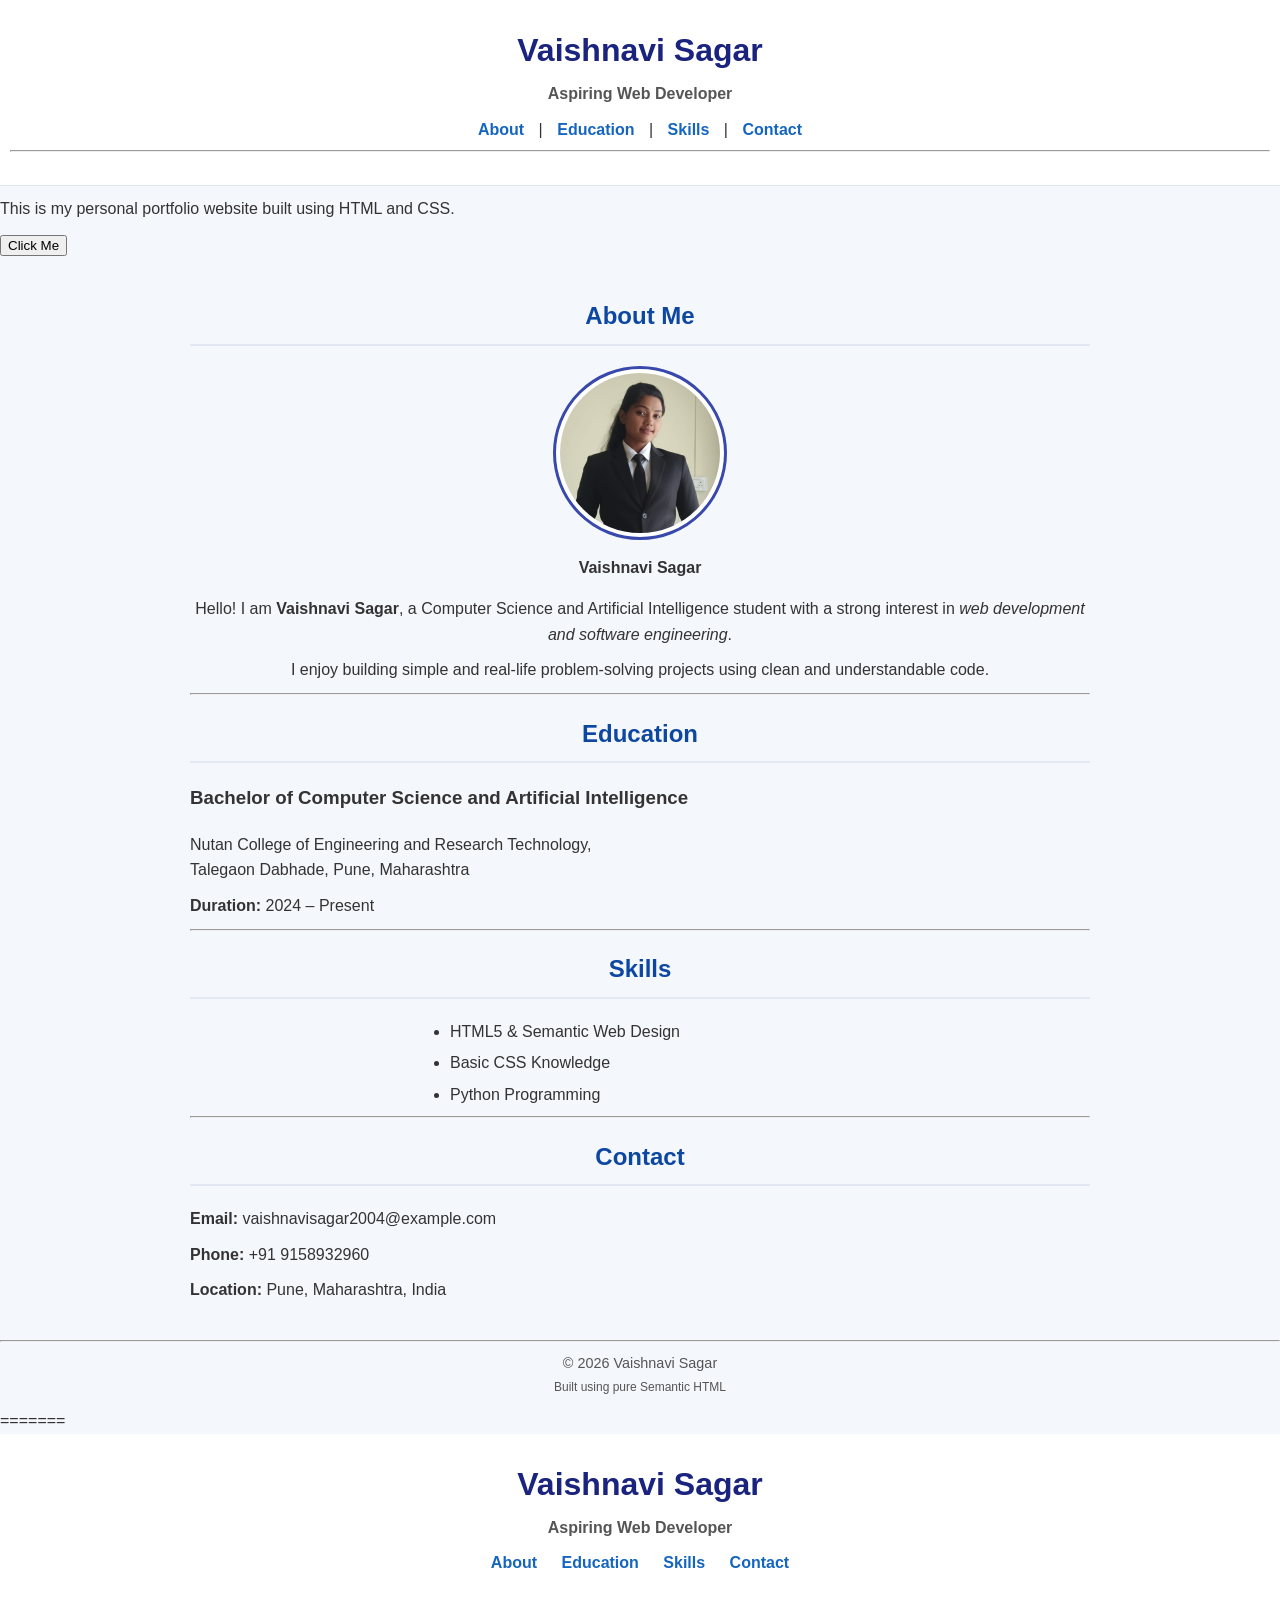
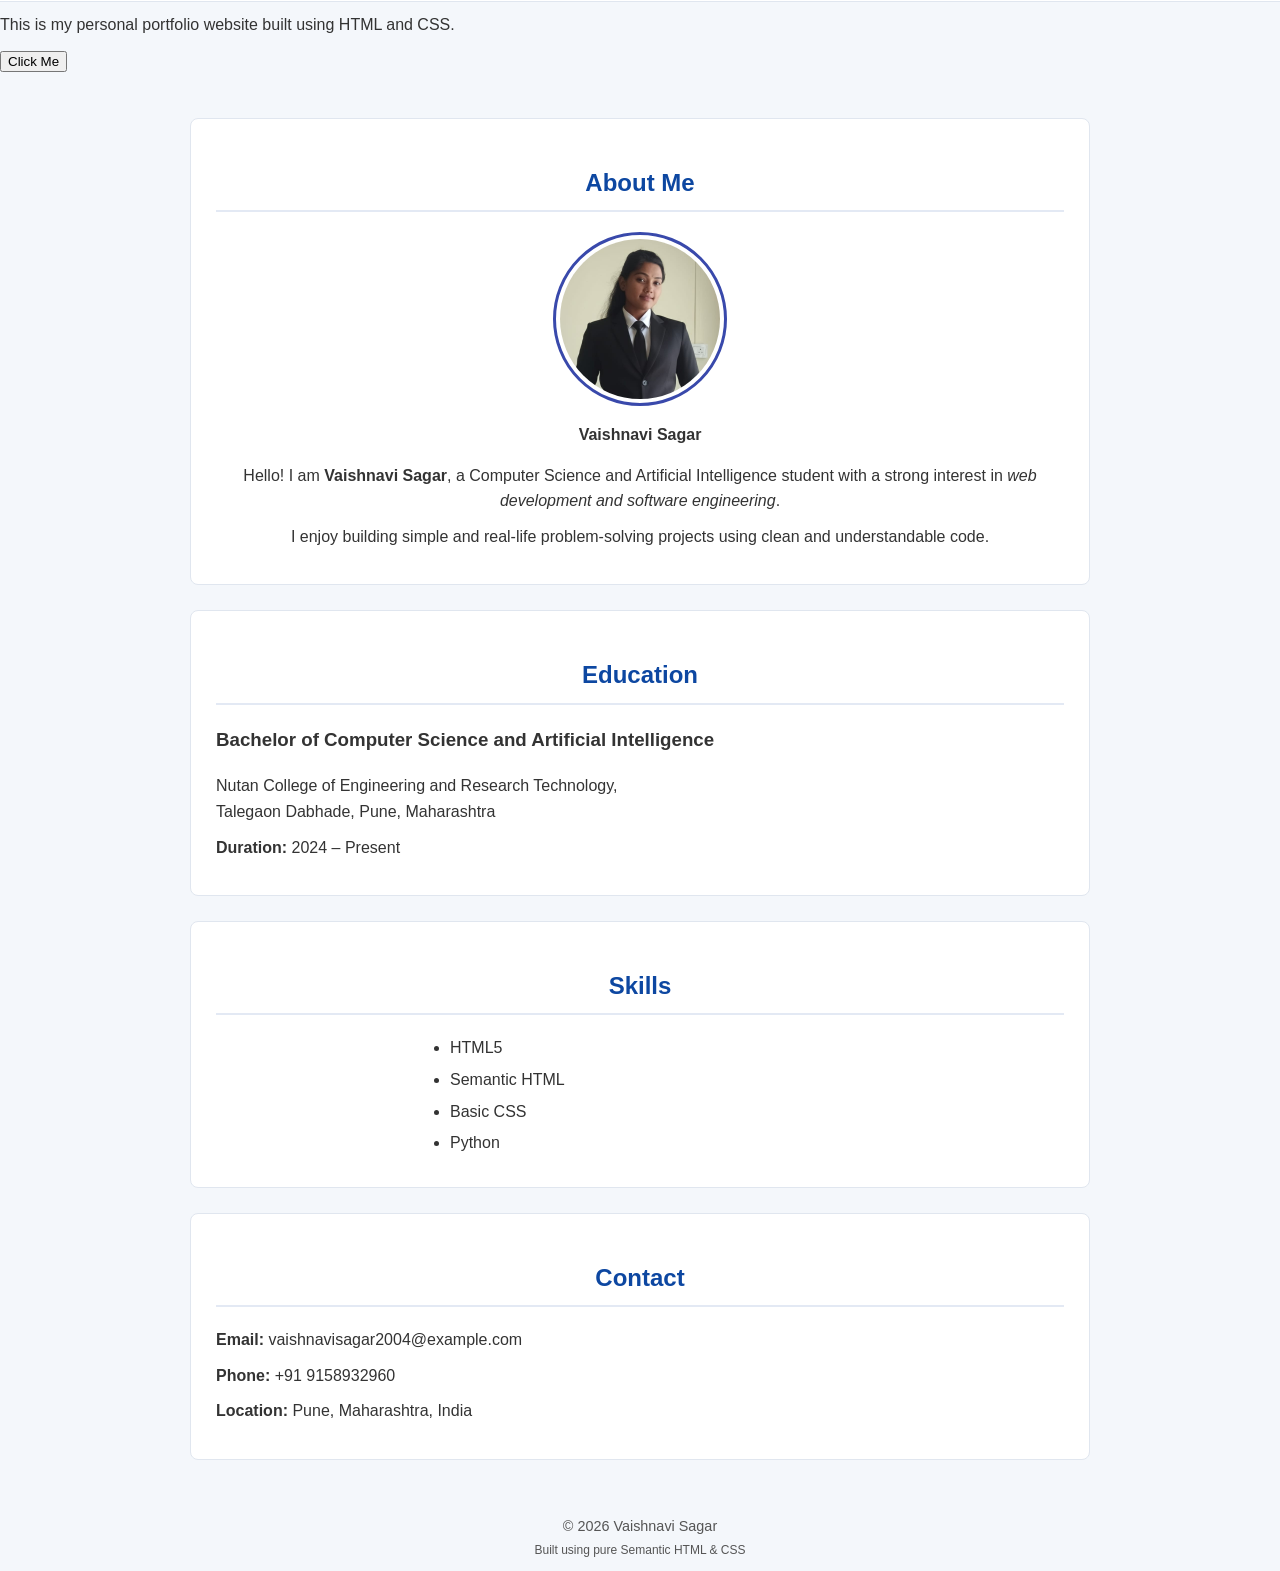
<file: index.html>
<!DOCTYPE html>
<html lang="en">
<head>
    <meta charset="UTF-8">
    <title>Vaishnavi Sagar | Portfolio</title>
    <meta name="viewport" content="width=device-width, initial-scale=1.0">
</head>

<body>

<header>
    <h1>Vaishnavi Sagar</h1>
    <p><strong>Aspiring Web Developer</strong></p>

    <nav>
        <a href="#about">About</a> |
        <a href="#education">Education</a> |
        <a href="#skills">Skills</a> |
        <a href="#contact">Contact</a>
    </nav>

    <hr>
</header>
<section>

    <p id="introText">
        This is my personal portfolio website built using HTML and CSS.
    </p>

    <button id="toggleBtn">Click Me</button>
</section>
<main>

    <section id="about">
        <h2>About Me</h2>

        <article>
            <figure>
                <img src="profile.jpeg"
                     alt="Profile photo of Vaishnavi Sagar"
                     width="150">
                <figcaption>Vaishnavi Sagar</figcaption>
            </figure>

            <p>
                Hello! I am <strong>Vaishnavi Sagar</strong>, a Computer Science and
                Artificial Intelligence student with a strong interest in
                <em>web development and software engineering</em>.
            </p>

            <p>
                I enjoy building simple and real-life problem-solving projects
                using clean and understandable code.
            </p>
        </article>

        <hr>
    </section>

    <section id="education">
        <h2>Education</h2>

        <article>
            <h3>Bachelor of Computer Science and Artificial Intelligence</h3>
            <p>
                Nutan College of Engineering and Research Technology,<br>
                Talegaon Dabhade, Pune, Maharashtra
            </p>
            <p><strong>Duration:</strong> 2024 – Present</p>
        </article>

        <hr>
    </section>

    <section id="skills">
        <h2>Skills</h2>

        <ul>
            <li>HTML5 & Semantic Web Design</li>
            <li>Basic CSS Knowledge</li>
            <li>Python Programming</li>
        </ul>

        <hr>
    </section>

    <section id="contact">
        <h2>Contact</h2>

        <p><strong>Email:</strong> vaishnavisagar2004@example.com</p>
        <p><strong>Phone:</strong> +91 9158932960</p>
        <p><strong>Location:</strong> Pune, Maharashtra, India</p>
    </section>

</main>

<footer>
    <hr>
    <p>
        © 2026 Vaishnavi Sagar <br>
        <small>Built using pure Semantic HTML</small>
    </p>
</footer>

</body>
</html>
=======
<!DOCTYPE html>
<html lang="en">
<head>
    <meta charset="UTF-8">
    <title>Vaishnavi Sagar | Portfolio</title>
    <meta name="viewport" content="width=device-width, initial-scale=1.0">
    <link rel="stylesheet" href="style.css">
</head>

<body>

<header>
    <h1>Vaishnavi Sagar</h1>
    <p><strong>Aspiring Web Developer</strong></p>

    <nav class="nav-flex">
        <a href="#about">About</a>
        <a href="#education">Education</a>
        <a href="#skills">Skills</a>
        <a href="#contact">Contact</a>
    </nav>
</header>
<section>

    <p id="introText">
        This is my personal portfolio website built using HTML and CSS.
    </p>

    <button id="toggleBtn">Click Me</button>
</section>
<main>

    <section id="about" class="box">
        <h2>About Me</h2>

        <article class="about-flex">
            <figure>
                <img src="profile.jpeg" alt="Profile photo of Vaishnavi Sagar">
                <figcaption>Vaishnavi Sagar</figcaption>
            </figure>

            <div>
                <p>
                    Hello! I am <strong>Vaishnavi Sagar</strong>, a Computer Science and
                    Artificial Intelligence student with a strong interest in
                    <em>web development and software engineering</em>.
                </p>

                <p>
                    I enjoy building simple and real-life problem-solving projects
                    using clean and understandable code.
                </p>
            </div>
        </article>
    </section>

    <section id="education" class="box">
        <h2>Education</h2>

        <article>
            <h3>Bachelor of Computer Science and Artificial Intelligence</h3>
            <p>
                Nutan College of Engineering and Research Technology,<br>
                Talegaon Dabhade, Pune, Maharashtra
            </p>
            <p><strong>Duration:</strong> 2024 – Present</p>
        </article>
    </section>

    <section id="skills" class="box">
        <h2>Skills</h2>

        <ul class="skills-flex">
            <li>HTML5</li>
            <li>Semantic HTML</li>
            <li>Basic CSS</li>
            <li>Python</li>
        </ul>
    </section>

    <section id="contact" class="box">
        <h2>Contact</h2>

        <p><strong>Email:</strong> vaishnavisagar2004@example.com</p>
        <p><strong>Phone:</strong> +91 9158932960</p>
        <p><strong>Location:</strong> Pune, Maharashtra, India</p>
    </section>

</main>

<footer>
    <p>
        © 2026 Vaishnavi Sagar <br>
        <small>Built using pure Semantic HTML & CSS</small>
    </p>
</footer>
<script src="script.js"></script>
</body>
</html>
</file>
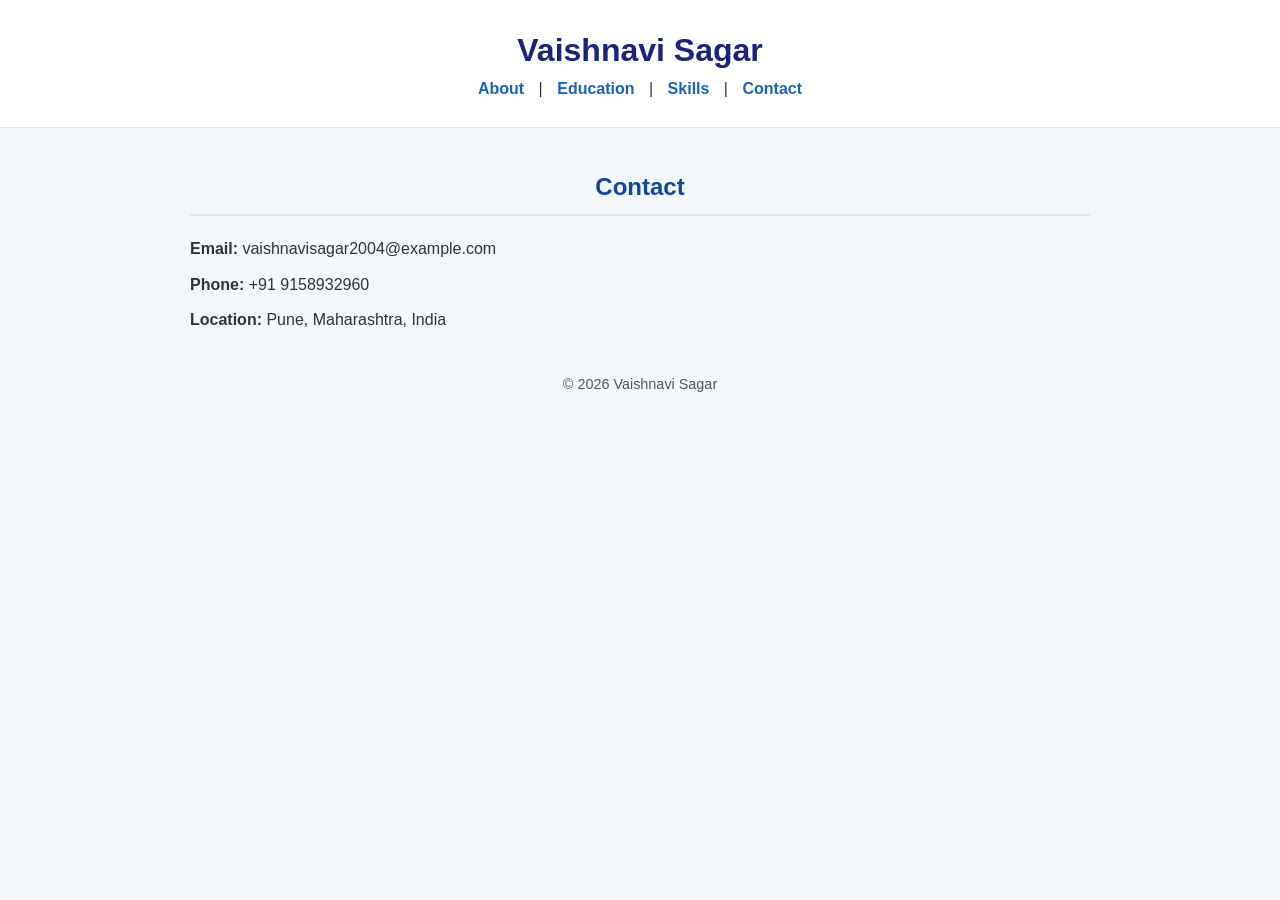
<file: contact.html>
<!DOCTYPE html>
<html lang="en">
<head>
    <meta charset="UTF-8">
    <title>Contact | Vaishnavi Sagar</title>
    <link rel="stylesheet" href="style.css">
</head>

<body>

<header>
    <h1>Vaishnavi Sagar</h1>
    <nav>
        <a href="index.html">About</a> |
        <a href="education.html">Education</a> |
        <a href="skills.html">Skills</a> |
        <a href="contact.html">Contact</a>
    </nav>
</header>

<main>
    <section id="contact">
        <h2>Contact</h2>

        <p><strong>Email:</strong> vaishnavisagar2004@example.com</p>
        <p><strong>Phone:</strong> +91 9158932960</p>
        <p><strong>Location:</strong> Pune, Maharashtra, India</p>
    </section>
</main>

<footer>
    <p>© 2026 Vaishnavi Sagar</p>
</footer>

</body>
</html>
</file>
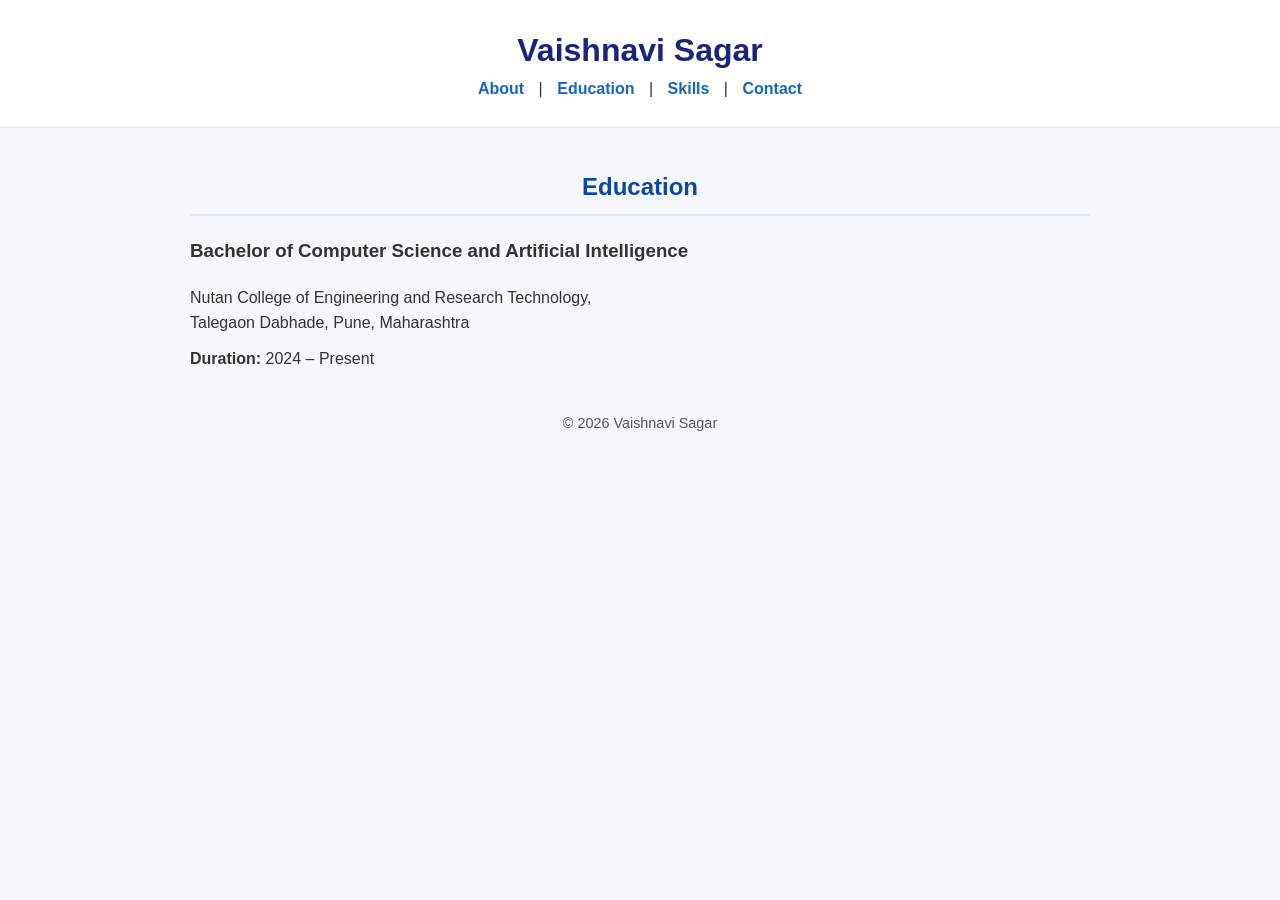
<file: education.html>
<!DOCTYPE html>
<html lang="en">
<head>
    <meta charset="UTF-8">
    <title>Education | Vaishnavi Sagar</title>
    <link rel="stylesheet" href="style.css">
</head>

<body>

<header>
    <h1>Vaishnavi Sagar</h1>
    <nav>
        <a href="index.html">About</a> |
        <a href="education.html">Education</a> |
        <a href="skills.html">Skills</a> |
        <a href="contact.html">Contact</a>
    </nav>
</header>

<main>
    <section id="education">
        <h2>Education</h2>

        <h3>Bachelor of Computer Science and Artificial Intelligence</h3>
        <p>
            Nutan College of Engineering and Research Technology,<br>
            Talegaon Dabhade, Pune, Maharashtra
        </p>
        <p><strong>Duration:</strong> 2024 – Present</p>
    </section>
</main>

<footer>
    <p>© 2026 Vaishnavi Sagar</p>
</footer>

</body>
</html>
</file>
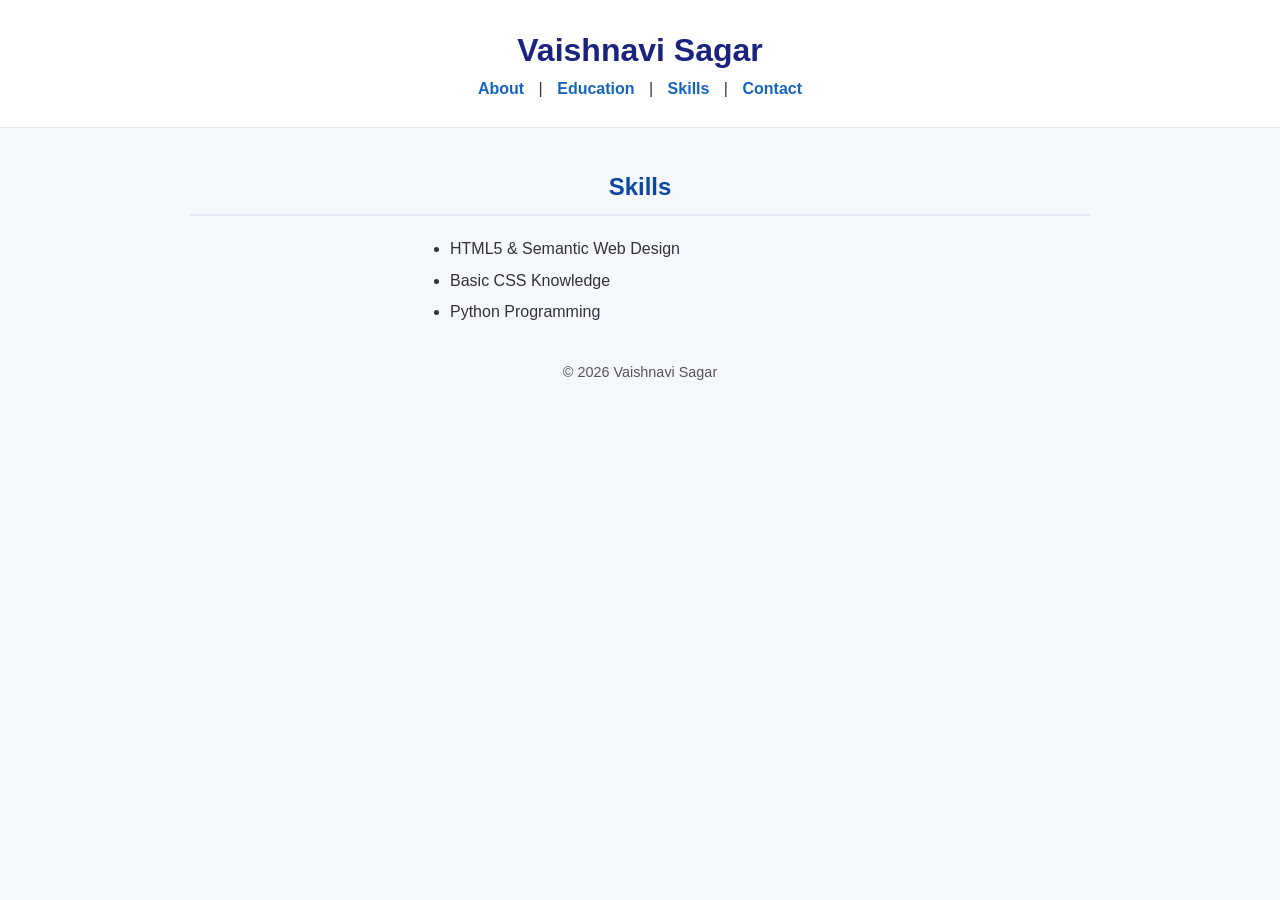
<file: skills.html>
<!DOCTYPE html>
<html lang="en">
<head>
    <meta charset="UTF-8">
    <title>Skills | Vaishnavi Sagar</title>
    <link rel="stylesheet" href="style.css">
</head>

<body>

<header>
    <h1>Vaishnavi Sagar</h1>
    <nav>
        <a href="index.html">About</a> |
        <a href="education.html">Education</a> |
        <a href="skills.html">Skills</a> |
        <a href="contact.html">Contact</a>
    </nav>
</header>

<main>
    <section id="skills">
        <h2>Skills</h2>

        <ul>
            <li>HTML5 & Semantic Web Design</li>
            <li>Basic CSS Knowledge</li>
            <li>Python Programming</li>
        </ul>
    </section>
</main>

<footer>
    <p>© 2026 Vaishnavi Sagar</p>
</footer>

</body>
</html>
</file>
<file: style.css>
/* ===== Global ===== */
body {
    font-family: "Segoe UI", Arial, sans-serif;
    background-color: #f4f7fb;
    color: #333;
    margin: 0;
    padding: 0;
    line-height: 1.6;
}

/* ===== Main Container ===== */
main {
    max-width: 900px;
    margin: 0 auto;
    padding: 20px;
}

/* ===== Box Style (All Sections) ===== */
.box {
    background-color: #ffffff;
    margin: 25px auto;
    padding: 25px;
    border-radius: 8px;
    border: 1px solid #e0e6ef;
}

/* ===== Header ===== */
header {
    text-align: center;
    background-color: #ffffff;
    padding: 25px 10px;
    border-bottom: 1px solid #e0e6ef;
}

header h1 {
    margin: 0;
    color: #1a237e;
}

header p {
    margin: 5px 0 10px;
    color: #555;
}

/* ===== Navigation ===== */
nav a {
    margin: 0 10px;
    text-decoration: none;
    color: #1565c0;
    font-weight: 600;
}

nav a:hover {
    text-decoration: underline;
}

/* ===== Section Titles ===== */
h2 {
    color: #0d47a1;
    text-align: center;
    margin-bottom: 20px;
    border-bottom: 2px solid #e3e9f4;
    padding-bottom: 8px;
}

/* ===== About Section ===== */
#about article {
    text-align: center;
}

figure {
    margin: 0 0 15px;
}

figure img {
    width: 160px;
    height: 160px;
    object-fit: cover;
    border-radius: 50%;
    border: 3px solid #3949ab;
    padding: 4px;
    background-color: #fff;
}

figcaption {
    margin-top: 8px;
    font-weight: bold;
}

/* ===== Text ===== */
p {
    margin: 10px 0;
}

/* ===== Skills ===== */
ul {
    max-width: 400px;
    margin: 0 auto;
    padding-left: 20px;
}

ul li {
    margin-bottom: 6px;
}

/* ===== Footer ===== */
footer {
    text-align: center;
    font-size: 0.9em;
    color: #555;
}
.project-btn:hover {
    background: #00e5ff;
    color: #000;
}
</file>
